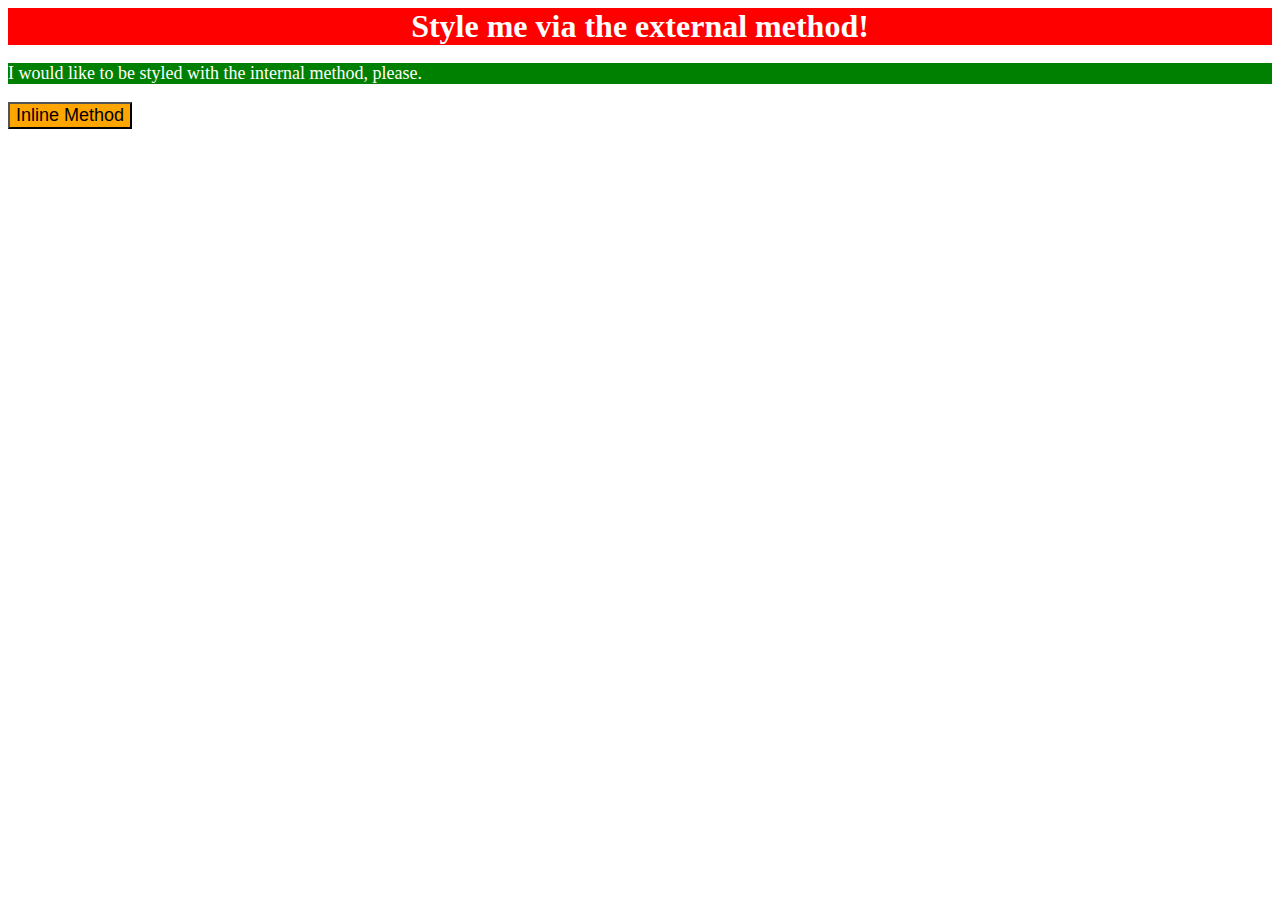
<file: foundations/01-css-methods/index.html>
<!DOCTYPE html>
<html lang="en">

<head>
    <meta charset="UTF-8">
    <meta http-equiv="X-UA-Compatible" content="IE=edge">
    <meta name="viewport" content="width=device-width, initial-scale=1.0">
    <title>Methods for Adding CSS</title>
    <link rel="stylesheet" href="styles.css">
    <style>
        p{  color:              white;
            background-color:   green;
            font-size:           18px;
        }
    </style>
</head>

<body>
    <div>Style me via the external method!</div>
    <p>I would like to be styled with the internal method, please.</p>
    <button style="background-color:orange; font-size:18px">Inline Method</button>
  </body>
</html>
</file>
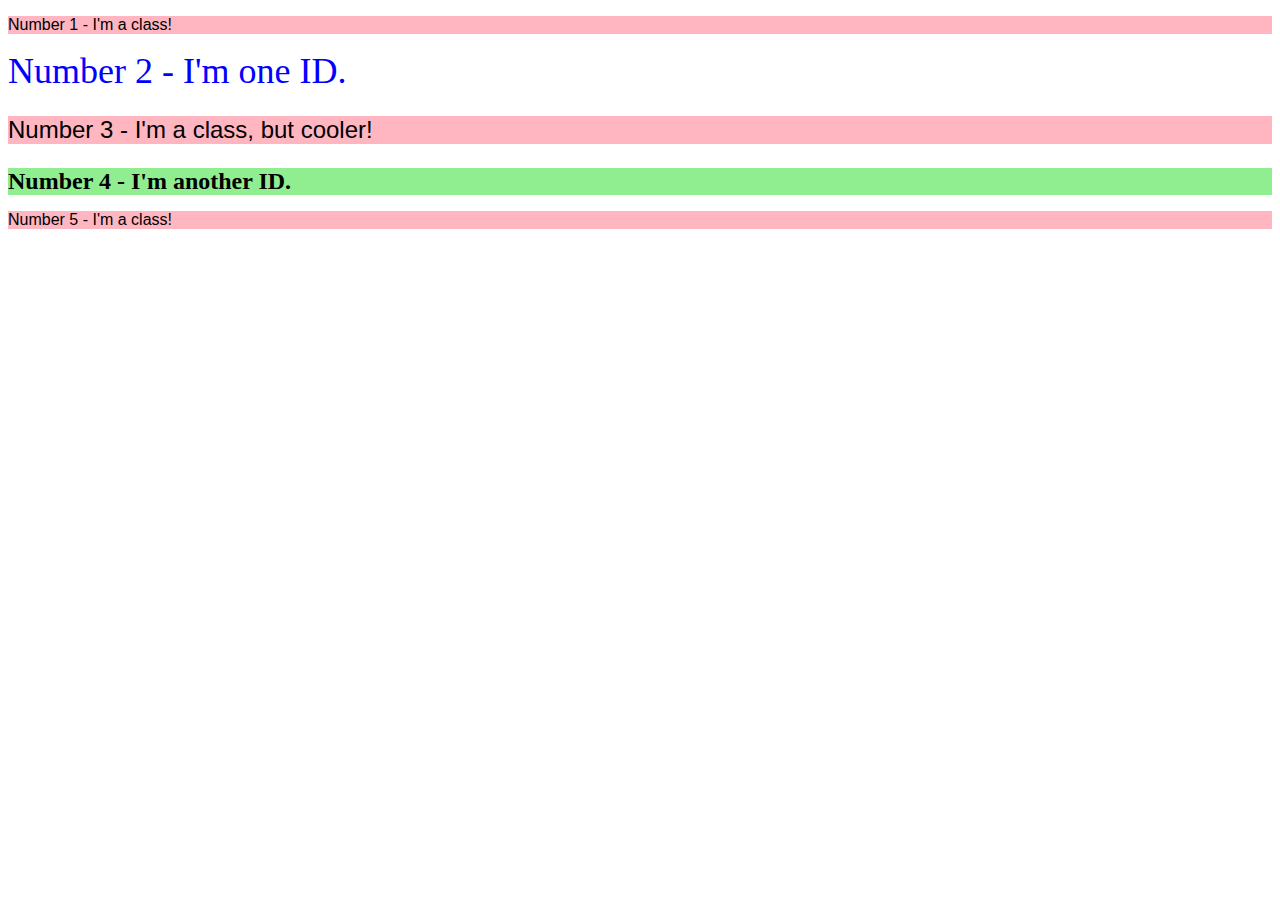
<file: foundations/02-class-id-selectors/index.html>
<!DOCTYPE html>
<html lang="en">
<head>
  <meta charset="UTF-8">
  <meta http-equiv="X-UA-Compatible" content="IE=edge">
  <meta name="viewport" content="width=device-width, initial-scale=1.0">
  <title>Class and ID Selectors</title>
  <link rel="stylesheet" href="style.css">
</head>
<body>
  <p class="odd">Number 1 - I'm a class!</p>
  <div id="num2">Number 2 - I'm one ID.</div>
  <p class="odd cooler">Number 3 - I'm a class, but cooler!</p>
  <div id="num4">Number 4 - I'm another ID.</div>
  <p class="odd">Number 5 - I'm a class!</p>
</body>
</html>
</file>
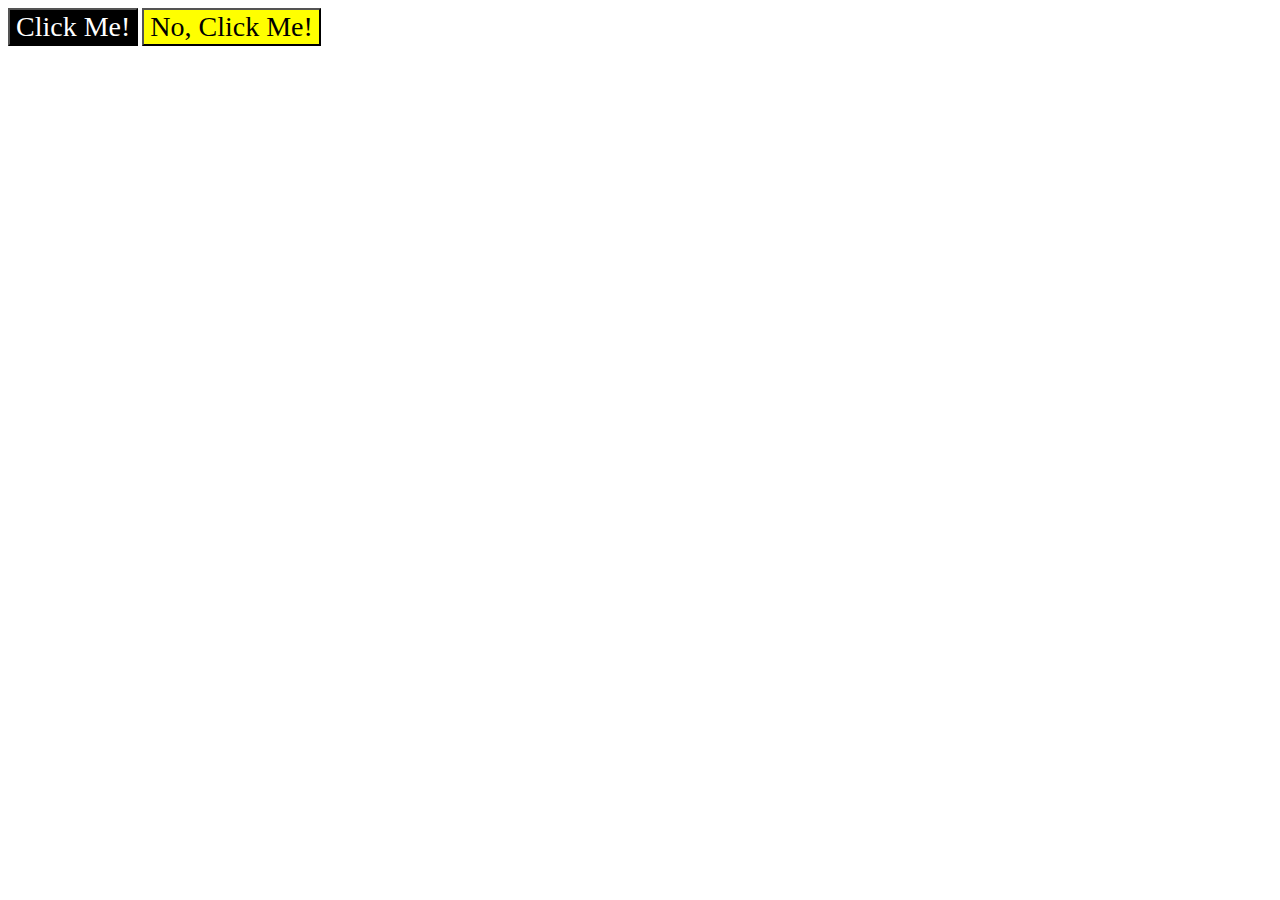
<file: foundations/03-grouping-selectors/index.html>
<!DOCTYPE html>
<html lang="en">
<head>
  <meta charset="UTF-8">
  <meta http-equiv="X-UA-Compatible" content="IE=edge">
  <meta name="viewport" content="width=device-width, initial-scale=1.0">
  <title>Grouping Selectors</title>
  <link rel="stylesheet" href="style.css">
</head>
<body>
  <button class="blackbg">Click Me!</button>
  <button class="yellowbg">No, Click Me!</button>
</body>
</html>
</file>
<file: foundations/01-css-methods/styles.css>
div{color:              white;
    background-color:   red;
    font-size:           32px;
    text-align:         center;
    font-weight:        bold;
}
</file>
<file: foundations/02-class-id-selectors/style.css>
.odd
{
    background-color:   rgb(255,182,193);
    font-family:        Verdana, 'Dejavu san', sans-serif;
}

#num2
{
    color:              #00f;
    font-size:          36px;
}

#num4
{
    background-color:   rgb(144,238,144);
    font-size:          24px;
    font-weight:        700;
}

.odd.cooler
{
    font-size:          24px;
}
</file>
<file: foundations/03-grouping-selectors/style.css>
.blackbg,
.yellowbg
{
    font-size:          28px;
    font-family:        "Times New Roman", Helvitica, sans-serif;
}


.blackbg
{
    color:              #fff;
    background-color:   rgb(0,0,0);
}

.yellowbg
{
    background-color:   yellow;
}
</file>
